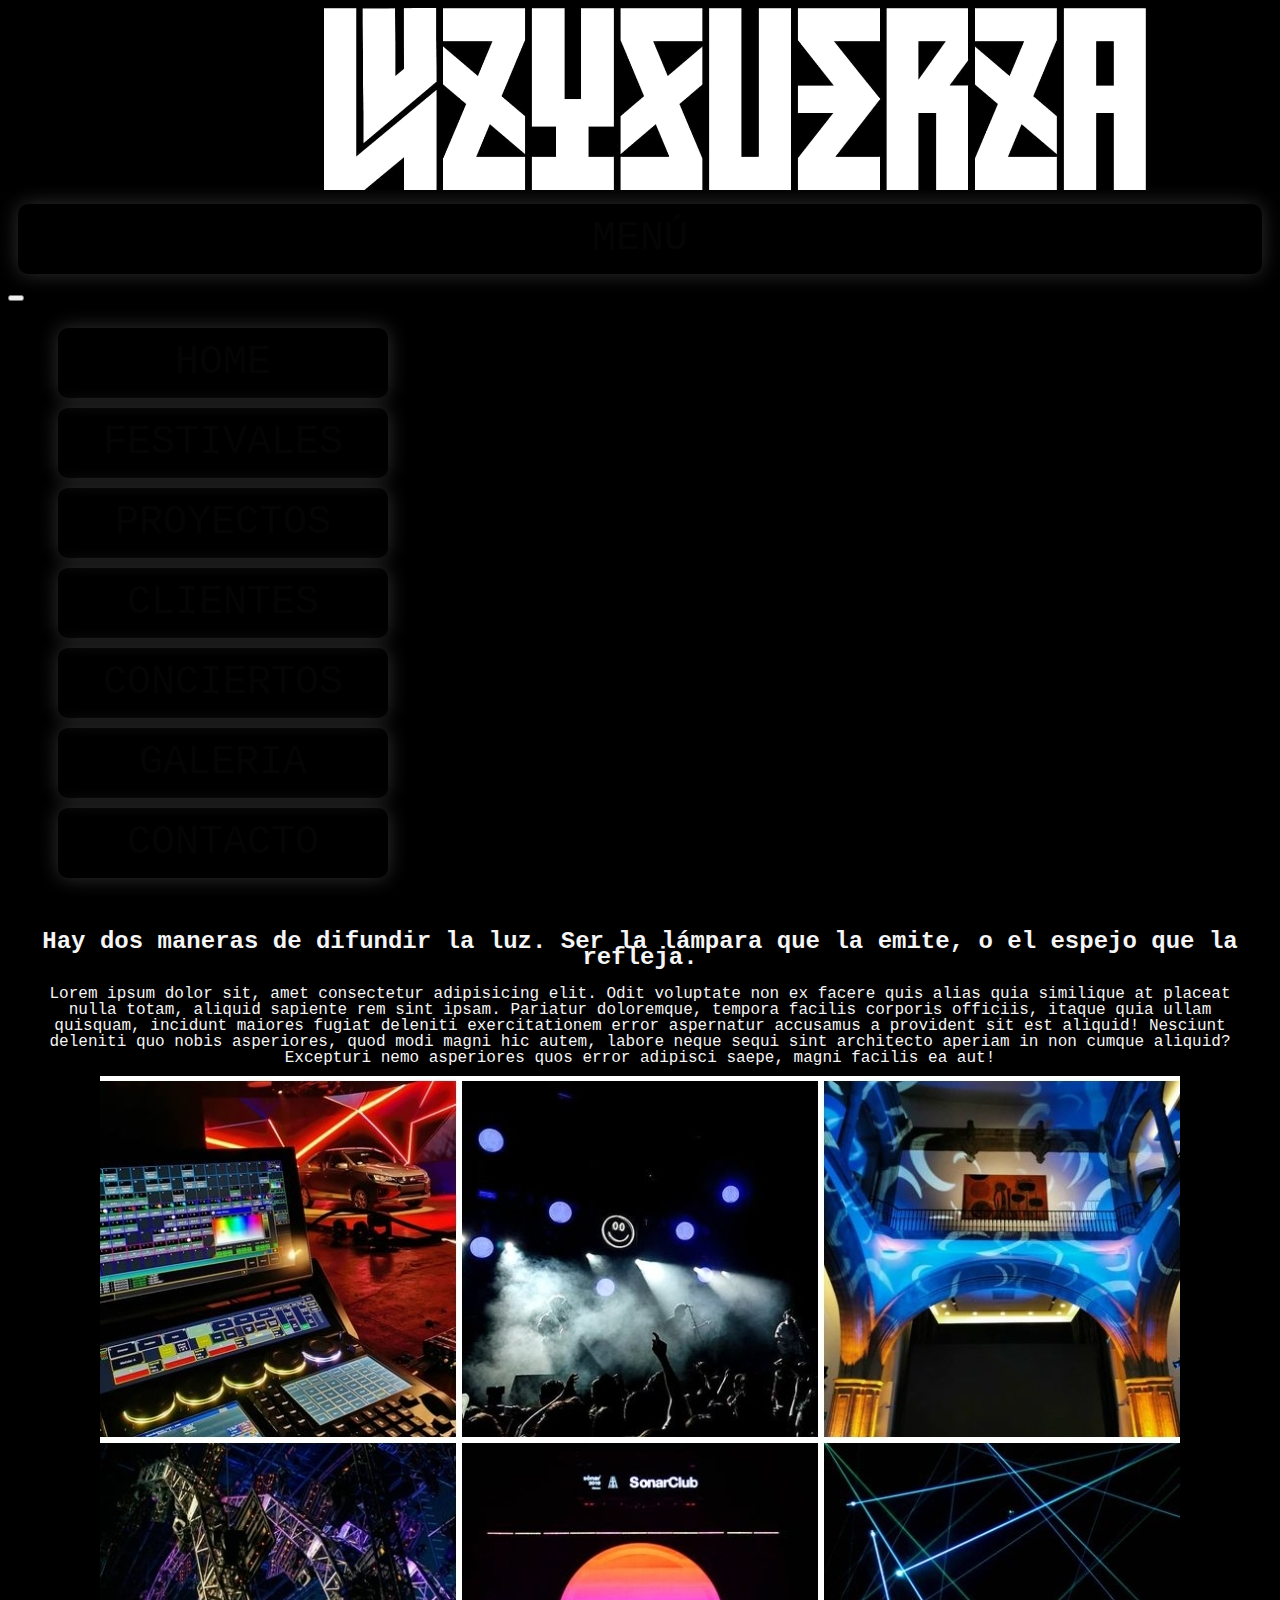
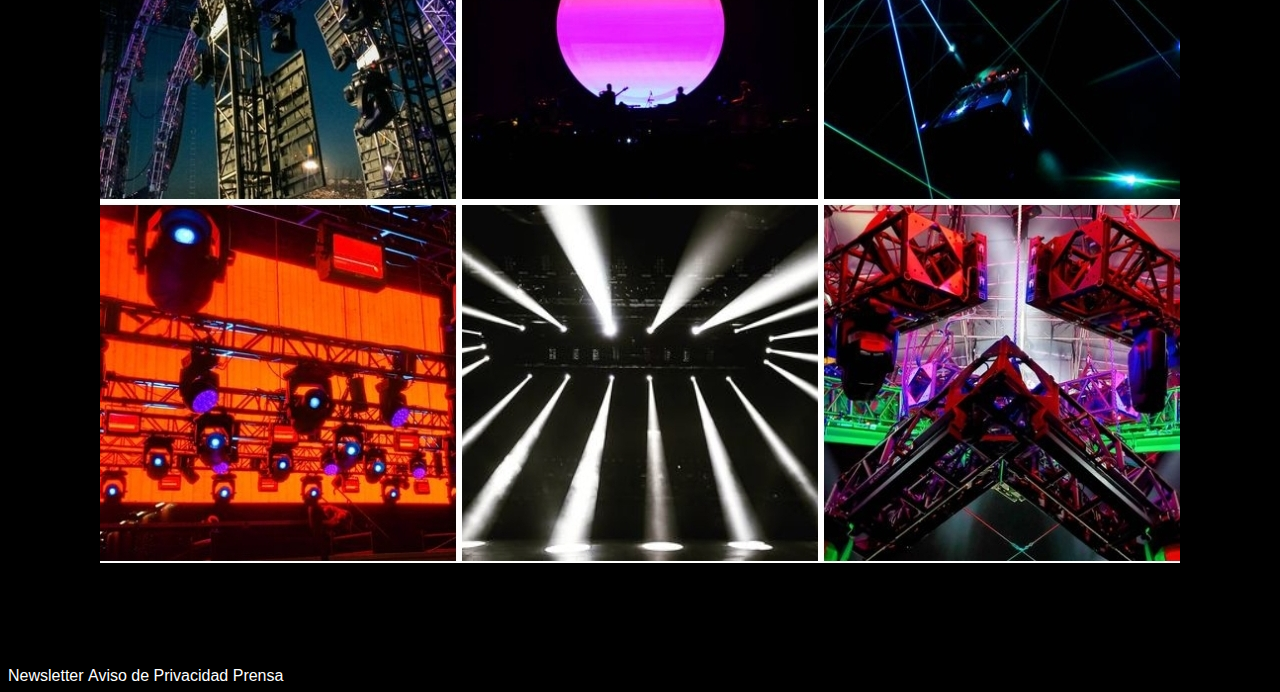
<file: index.html>
<!DOCTYPE html>
<html lang="en">
<head>
    <meta charset="UTF-8">
    <meta http-equiv="X-UA-Compatible" content="IE=edge">
    <meta name="viewport" content="width=device-width, initial-scale=1">
    <link href="https://cdn.jsdelivr.net/npm/bootstrap@5.1.3/dist/css/bootstrap.min.css" rel="stylesheet" integrity="sha384-1BmE4kWBq78iYhFldvKuhfTAU6auU8tT94WrHftjDbrCEXSU1oBoqyl2QvZ6jIW3" crossorigin="anonymous">
    <link rel="stylesheet" href="./Estilos/estiloscoder.css">
    <title>index</title>
    
</head> 
      <!-- /Este es el encabezado-->
    <header class="LogoLuzyFuerza">
        <div class="text-center">        
            <img src="./multi_media/logo_header_luzyfuerza.png" class="img-fluid sticky-top" alt="..."  width="50%">
        </div>
    </header> 
<body class="p-3 mb-2 bg-dark text-white">
    <!--Este es el menú en nav bar-->
    <nav class="navbar navbar-expand-lg navbar-light bg-light navbar navbar-dark bg-dark navbar sticky-top navbar-light bg-light">
        <div class="container-fluid text-center" > 
            <a class="navbar-brand text-center" href="#">Menú</a>
          <button class="navbar-toggler" type="button" data-bs-toggle="collapse" data-bs-target="#navbarSupportedContent" aria-controls="navbarSupportedContent" aria-expanded="false" aria-label="Toggle navigation">
            <span class="navbar-toggler-icon"></span>
          </button>
          <div class="collapse navbar-collapse" id="navbarSupportedContent">
            <ul class="navbar-nav mx-auto mb-2 mb-lg-0">
              <li class="nav-item">
                <a class="nav-link" aria-current="page" href="index.html">Home</a>
              </li>
              <li class="nav-item">
                <a class="nav-link" href="Festivales.html">Festivales</a>
              </li>
              <li class="nav-item">
                <a class="nav-link" href="Proyectos.html">Proyectos</a>
             <li class="nav-item">
                 <a class="nav-link" href="Clientes.html">Clientes</a>
            </li>
            <li class="nav-item"> 
                 <a class="nav-link" href="Conciertos.html">Conciertos</a>
             </li>
            <li class="nav-item">
                    <a class="nav-link" href="Galeria.html">Galeria</a>
            </li>
            <li class="nav-item">
                <a class="nav-link" href="Contacto.html">Contacto</a>
            </li>      
          </div>
        </div>
      </nav>
  <main>
    <section>   
        <nav>
            <!--Contenedor principal-->
            <div class="container">  
                <div class="Contenedor-imagen">
                    <h2 class="text-center">Hay dos maneras de difundir la luz. Ser la lámpara que la emite, o el espejo que la refleja.</h2>
                    <p class="text-center">Lorem ipsum dolor sit, amet consectetur adipisicing elit. Odit voluptate non ex facere quis alias quia similique at placeat nulla totam, aliquid sapiente rem sint ipsam. Pariatur doloremque, tempora facilis corporis officiis, itaque quia ullam quisquam, incidunt maiores fugiat deleniti exercitationem error aspernatur accusamus a provident sit est aliquid! Nesciunt deleniti quo nobis asperiores, quod modi magni hic autem, labore neque sequi sint architecto aperiam in non cumque aliquid? Excepturi nemo asperiores quos error adipisci saepe, magni facilis ea aut!</p>
                    <div class="text-center"><img src="./multi_media/Compilado_luz_y_fuerza.jpg" class="img-fluid" alt=""></div>
                </div>
            </div>
        </nav>
    </section>
    </main>
    <script src="https://cdn.jsdelivr.net/npm/bootstrap@5.1.3/dist/js/bootstrap.bundle.min.js" integrity="sha384-ka7Sk0Gln4gmtz2MlQnikT1wXgYsOg+OMhuP+IlRH9sENBO0LRn5q+8nbTov4+1p" crossorigin="anonymous"></script>
</body>
<br>
<br>
<br>
<br>
<br>
<footer>
    <nav>
    <div class="text-center">
        <div class="Newsletter">Newsletter</div>
        <div class="Aviso_de_Privacidad">Aviso de Privacidad</div>
        <div class="Prensa">Prensa</div>
    </div>
    </nav>
</footer>
</html>
</file>
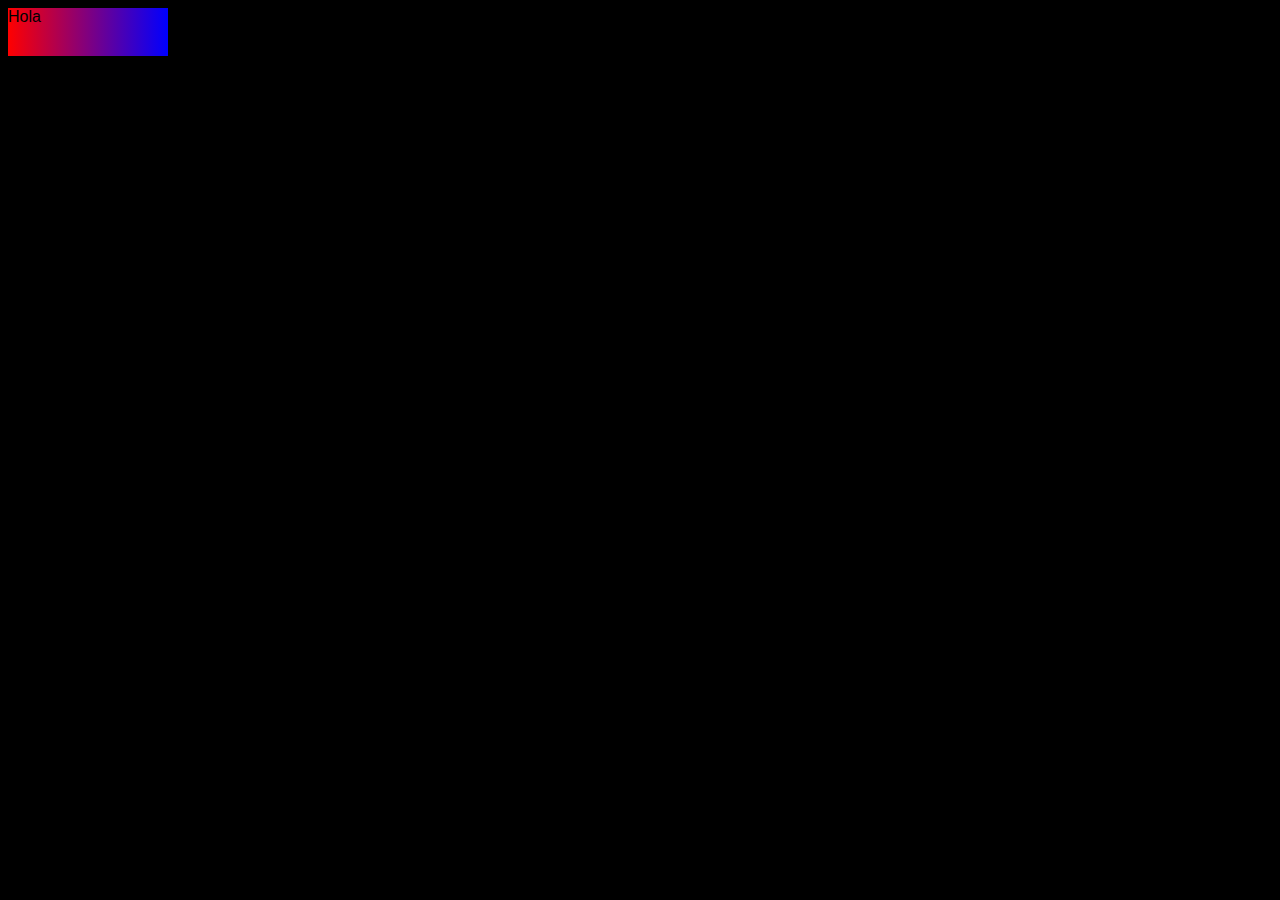
<file: animaciones_css.html>
<!DOCTYPE html>
<html lang="en">
<head>
    <meta charset="UTF-8">
    <meta http-equiv="X-UA-Compatible" content="IE=edge">
    <meta name="viewport" content="width=device-width, initial-scale=1.0">
    <link rel="stylesheet" href="/estiloscoder.css">
    <title>Document</title>
</head>
<body>
    <div class="contenedorgradial">Hola</div>
    
</body>
</html>
</file>
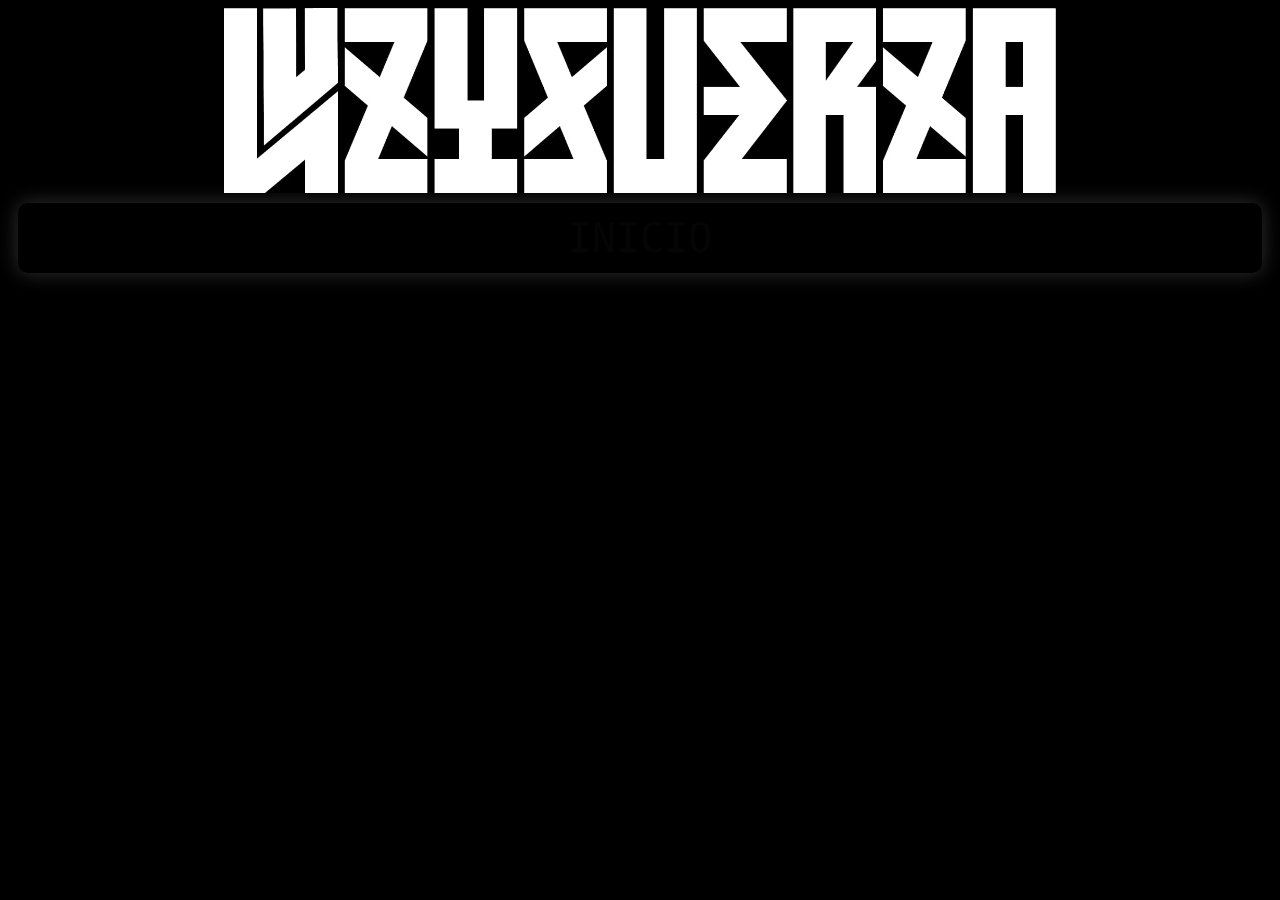
<file: Clientes.html>
<!DOCTYPE html>
<html lang="en">
<head>
    <meta charset="UTF-8">
    <meta http-equiv="X-UA-Compatible" content="IE=edge">
    <meta name="viewport" content="width=device-width, initial-scale=1.0">
    <link rel="stylesheet" href="./estiloscoder.css">
    <title>Clientes</title>
</head>
<body>
    <header class="LogoLuzyFuerza"><img src="./logo_header_luzyfuerza.png">
    </header> 
    <a href="index.html">Inicio</a>
    
</body>
</html>
</file>
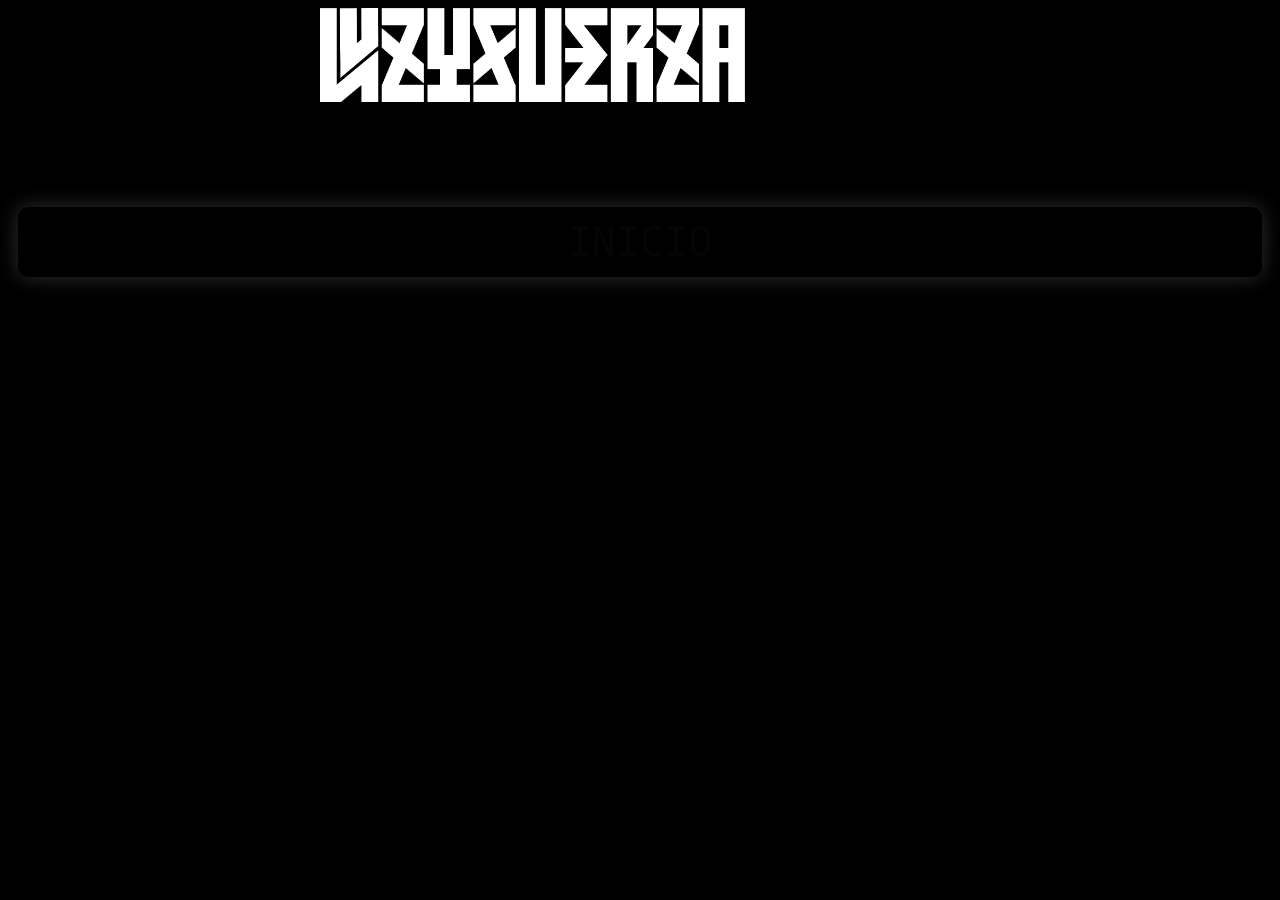
<file: Conciertos.html>
<!DOCTYPE html>
<html lang="en">
<head>
    <meta charset="UTF-8">
    <meta http-equiv="X-UA-Compatible" content="IE=edge">
    <meta name="viewport" content="width=device-width, initial-scale=1.0">
    <link rel="stylesheet" href="/estiloscoder.css">
    <title>Conciertos</title>
</head>
 <!-- /Este es el encabezado-->
 <header class="LogoLuzyFuerza">
    <div class="text-center">        
        <img src="./logo_header_luzyfuerza.png " class="img-fluid sticky-top" alt="..."  width="50%">
    </div>
</header> 
<body>
    <a href="index.html">Inicio</a>
    
</body>
</html>
</file>
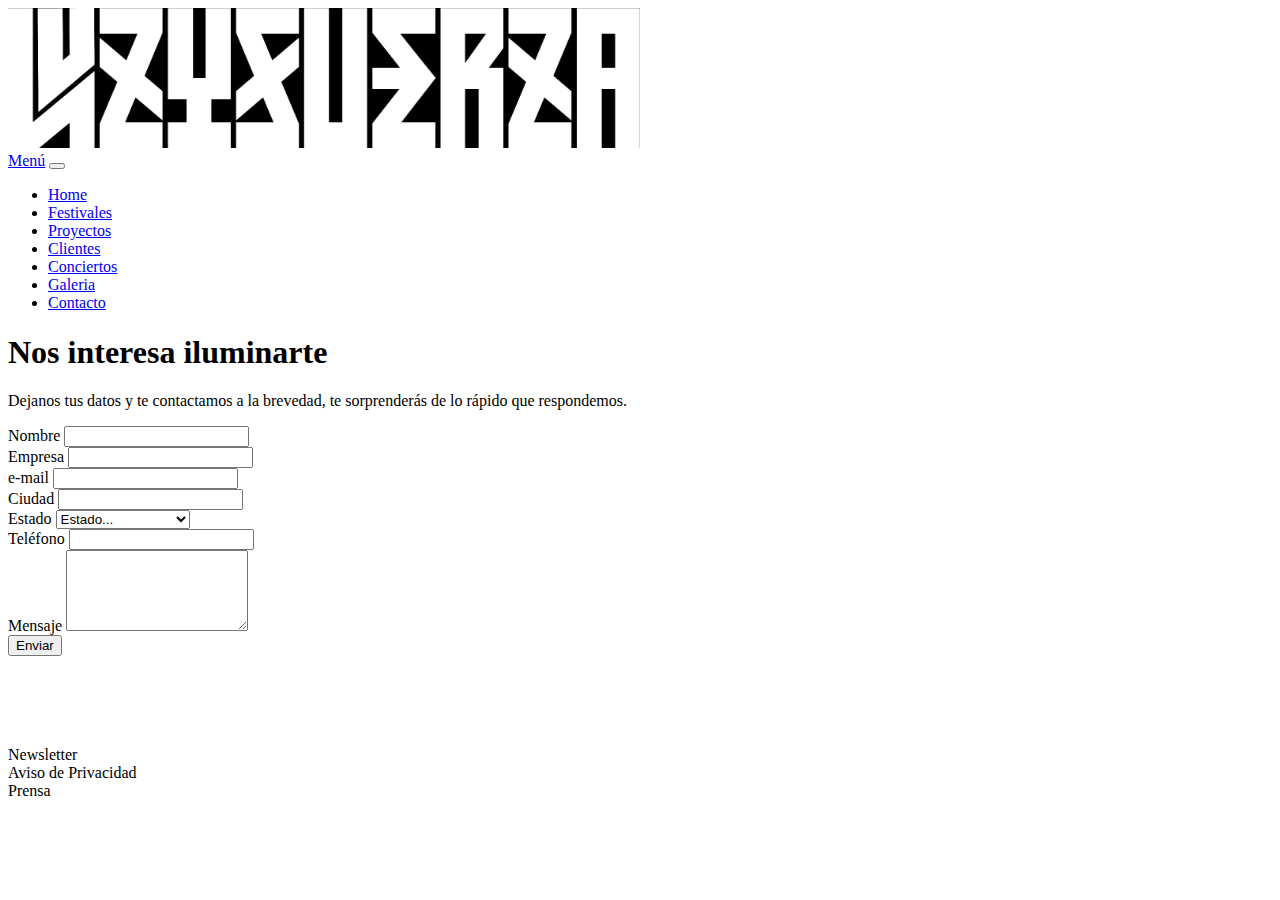
<file: Contacto.html>
<!DOCTYPE html>
<html lang="en">
<head>
    <meta charset="UTF-8">
    <meta http-equiv="X-UA-Compatible" content="IE=edge">
    <meta name="viewport" content="width=device-width, initial-scale=1">
    <link href="https://cdn.jsdelivr.net/npm/bootstrap@5.1.3/dist/css/bootstrap.min.css" rel="stylesheet" integrity="sha384-1BmE4kWBq78iYhFldvKuhfTAU6auU8tT94WrHftjDbrCEXSU1oBoqyl2QvZ6jIW3" crossorigin="anonymous">
    <title>Contacto</title>
</head> 
      <!-- /Este es el encabezado-->
    <header class="LogoLuzyFuerza">
        <div class="text-center">        
            <img src="./multi_media/logo_header_luzyfuerza.png" class="img-fluid sticky-top" alt="..."  width="50%">
        </div>
    </header> 
    <body class="p-3 mb-2 bg-dark text-white">
         <!--Este es el menú en nav bar-->
    <nav class="navbar navbar-expand-lg navbar-light bg-light navbar navbar-dark bg-dark navbar sticky-top navbar-light bg-light">
        <div class="container-fluid text-center" > 
            <a class="navbar-brand text-center" href="#">Menú</a>
          <button class="navbar-toggler" type="button" data-bs-toggle="collapse" data-bs-target="#navbarSupportedContent" aria-controls="navbarSupportedContent" aria-expanded="false" aria-label="Toggle navigation">
            <span class="navbar-toggler-icon"></span>
          </button>
          <div class="collapse navbar-collapse" id="navbarSupportedContent">
            <ul class="navbar-nav mx-auto mb-2 mb-lg-0">
              <li class="nav-item">
                <a class="nav-link" aria-current="page" href="index.html">Home</a>
              </li>
              <li class="nav-item">
                <a class="nav-link" href="Festivales.html">Festivales</a>
              </li>
              <li class="nav-item">
                <a class="nav-link" href="Proyectos.html">Proyectos</a>
             <li class="nav-item">
                 <a class="nav-link" href="Clientes.html">Clientes</a>
            </li>
            <li class="nav-item"> 
                 <a class="nav-link" href="Conciertos.html">Conciertos</a>
             </li>
            <li class="nav-item">
                    <a class="nav-link" href="Galeria.html">Galeria</a>
            </li>
            <li class="nav-item">
                <a class="nav-link" href="Contacto.html">Contacto</a>
            </li>      
          </div>
        </div>
      </nav>
    <Main>
  <Section>
            <h1 class="text-center">Nos interesa iluminarte</h1>
            <p class="text-center">Dejanos tus datos y te contactamos a la brevedad, te sorprenderás de lo rápido que respondemos.</p>
            <div class="Contenedor-contacto">
                <!--Aqui viene el formulario-->
 <div class="container center">
<form class="row g-6">
  <div class="col-md-6">
    <label for="inputName4" class="form-label">Nombre</label>
    <input type="text" class="form-control" id="inputName4">
  </div>
  <div class="col-md-6">
    <label for="inputName4" class="form-label">Empresa</label>
    <input type="text" class="form-control" id="inputName4">
  </div>
  <div class="col-md-6">
    <label for="inputEmail4" class="form-label">e-mail</label>
    <input type="email" class="form-control" id="inputEmail4">
  </div>
  <div class="col-md-6">
    <label for="inputCity" class="form-label">Ciudad</label>
    <input type="text" class="form-control" id="inputCity">
  </div>
  <div class="col-md-6">
    <label for="inputState" class="form-label">Estado</label>
    <select id="inputState" class="form-select">
      <option selected>Estado...</option>
      <option>CDMX</option>
      <option>Nuevo León</option>
      <option>Jalisco</option>
      <option>Querétaro</option>
      <option>Guanajuato</option>
      <option>Baja Califorinia</option>
      <option>Baja California Sur</option>
    </select>
  </div>
    <div class="col-md-6">
      <label for="inputTel4" class="form-label">Teléfono</label>
      <input type="text" class="form-control" id="inputTel4">
    </div>
 <div class="mb-3">
    <label for="exampleFormControlTextarea1" class="form-label">Mensaje</label>
    <textarea class="form-control" id="exampleFormControlTextarea1" rows="5"></textarea>
  </div>
  <div class="text-center">
  <div class="col-20">
    <button type="submit" class="btn btn-dark btn-lg .text-nowrap">Enviar</button>
  </div>
  </div>
</form>
    </Section>
</Main>
<script src="https://cdn.jsdelivr.net/npm/bootstrap@5.1.3/dist/js/bootstrap.bundle.min.js" integrity="sha384-ka7Sk0Gln4gmtz2MlQnikT1wXgYsOg+OMhuP+IlRH9sENBO0LRn5q+8nbTov4+1p" crossorigin="anonymous"></script>
</body>
<br>
<br>
<br>
<br>
<br>
<nav>
  <div class="text-center">
      <div class="Newsletter">Newsletter</div>
      <div class="Aviso_de_Privacidad">Aviso de Privacidad</div>
      <div class="Prensa">Prensa</div>
  </div>
  </nav>
</footer>
</html>
</file>
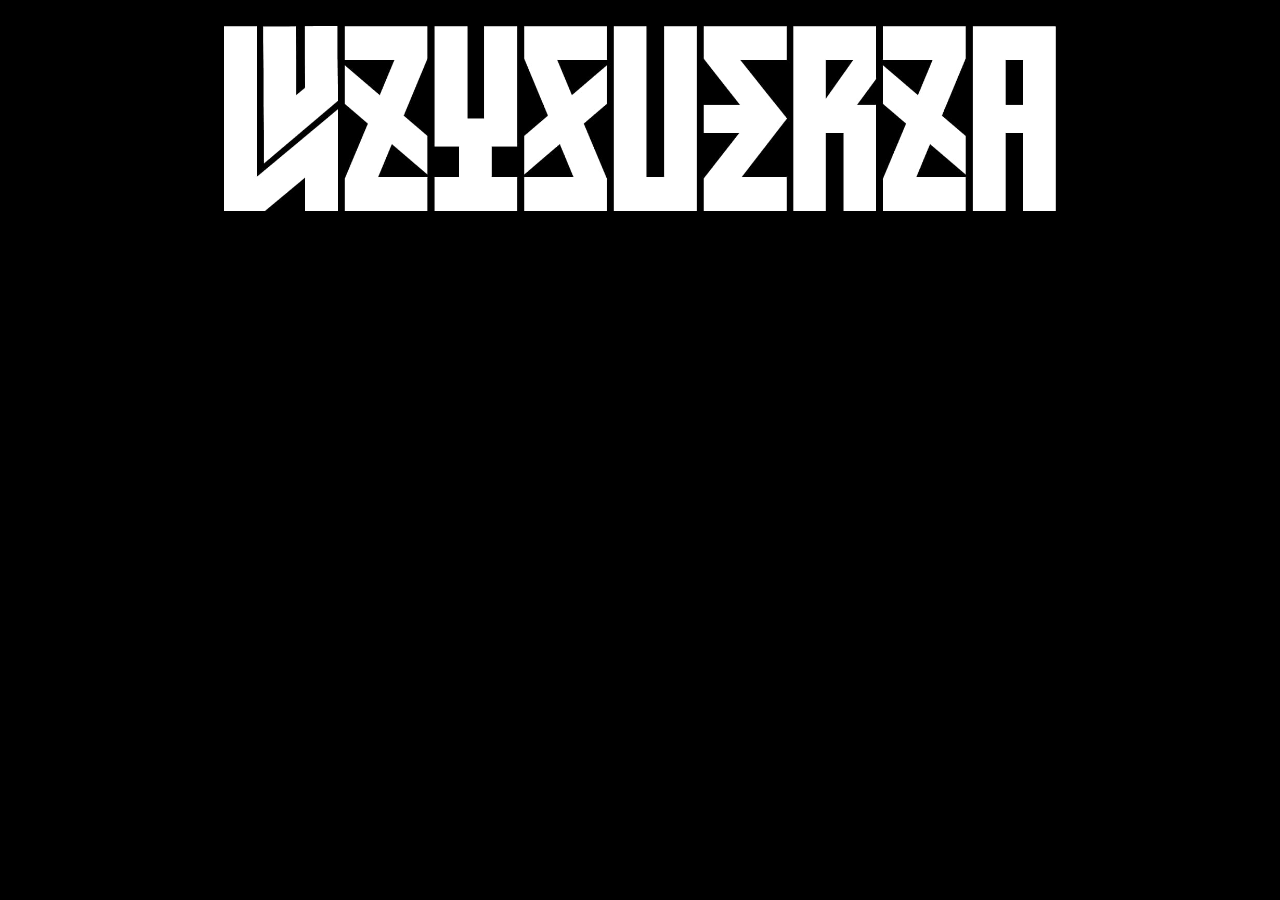
<file: Festivales.html>
<!DOCTYPE html>
<html lang="en">
<head>
    <meta charset="UTF-8">
    <meta http-equiv="X-UA-Compatible" content="IE=edge">
    <meta name="viewport" content="width=device-width, initial-scale=1.0">
    <link rel="stylesheet" href="./estiloscoder.css">
    <title>Conciertos</title>
</head>
/head> 
    <header class="LogoLuzyFuerza"><img src="./logo_header_luzyfuerza.png">
    </header> 
<body>
    
</body>
</html>
</file>
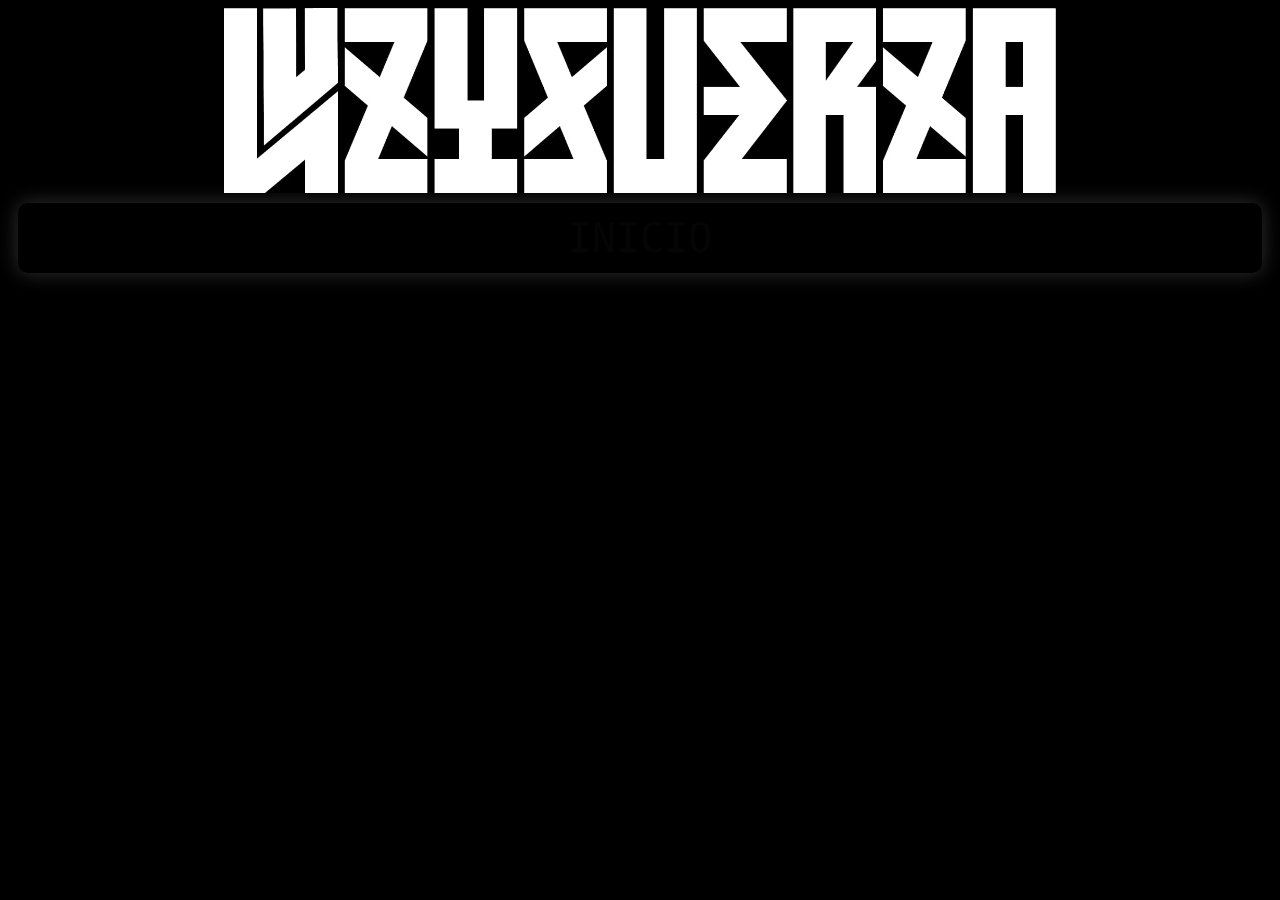
<file: Proyectos.html>
<!DOCTYPE html>
<html lang="en">
<head>
    <meta charset="UTF-8">
    <meta http-equiv="X-UA-Compatible" content="IE=edge">
    <meta name="viewport" content="width=device-width, initial-scale=1.0">
    <link rel="stylesheet" href="/estiloscoder.css">
    <title>Proyecyos</title>

</head>
<header class="LogoLuzyFuerza"><img src="./logo_header_luzyfuerza.png">
</header> 
<body>
    <a href="index.html">Inicio</a>
    
</body>
</html>
</file>
<file: Estilos/estiloscoder.css>
.LogoLuzyFuerza{
    justify-content: center;
    top: 0%;
    margin: auto;
    width: 50%
}    


img{
    height: auto;
    width: auto;
    max-height: 50%;
    max-width: 130%;
    
}
body{
    background-color: black;
    font-family: Arial, Helvetica, sans-serif;
}
nav{
    
}
.Contenedor_General {
   display: grid;
   grid-template-columns:400px 1150px;
   grid-template-rows: 30% 80%;
}

.Contenedor_Menú {
    display: grid;
    left:0px;
    top:0px;
}

.Contenedor-imagen {
        display: inline-block;
        left: 0%;
        top: 0%;
        margin:auto auto auto auto;
        padding: 10px 30px 10px 30px;
        color:whitesmoke; 
        font-size:1rem;
        line-height: 100%;
        text-align:center;
        font-family:monospace;
        
}
.menu_lateral {
    color: whitesmoke; 
    font-size: 2.5rem;
    line-height: 100%;
    font-family:monospace;
}
 
ul  {
    display:inline-block;
    text-align: left;
    
}


a {
    color:whitesmoke; 
    font-size: 2.5rem;
    line-height: 100%;
    font-family: monospace;
    text-align:left;
    margin: 10px;
    padding: 15px 45px;
    text-align: center;
    text-transform: uppercase;
    transition: 0.5s;
    background-size: 200% auto;
    color: black;            
    box-shadow: 0 0 20px rgb(51, 49, 49);
    border-radius: 10px;
    display: block;
    background-position: right center; /* change the direction of the change here */
    color: rgb(5, 5, 5);
    text-decoration: none;
}

h2{
    color: whitesmoke;
    text-align: center;
    font size: 4.5rem ;
    font-family:monospace;
    line height: 170%;
}
p{
    text-align: center;
    margin:auto auto 10px auto;
}
label{
    color:whitesmoke; 
    font-size: 1.5rem;
    line-height: 100%;
    font-family: Arial, Helvetica, sans-serif;
    text-align:right;  
}
span{
    color:whitesmoke; 
    font-size: 1.3rem;
    line-height: 100%;
    font-family: monospace;
    text-align:left;  
    position:relative;
    bottom: 5%;
    right:0%

}
.Newsletter{
    display: flex;
    justify-content: center;
    color: white;
    margin-bottom: 0%;
    background: black;
    display: inline;
 
}
.Aviso_de_Privacidad{
    display: flex;
    justify-content: center;
    color: white;
    margin-bottom: 0%;
    background:black;
    display: inline;
 
}
.Prensa{
    display: flex;
    justify-content: center;
    color: white;
    margin-bottom: 0%;
    background: black;
    display: inline;
}
.contenedorgradial{
    height: 3rem;
    width: 10rem;
    background-image: linear-gradient(to left,blue,red);
}

.Titulo-contacto{
    color: whitesmoke;
    text-align: center;
    font-family: monospace;
    font-size: 3rem;
}
.texto-contacto{
    color: whitesmoke;
    text-align:center;
    font-family: monospace;
    font-size: 1rem;

}


 

fieldset{
    display: grid;

}

.Nombre{
    display: grid;
    margin: auto 15% auto 15%;
    text-align: left;

}

.Empresa{
    display: grid;
    margin: auto 15% auto 15%;
    text-align: left;

}

.email{
    display: grid;
    margin: auto 15% auto 15%;
    text-align: left;

}
.Comentarios{
    display: grid;
    margin: auto 15% auto 15%;
    text-align: left;

}

textarea{
margin: auto 15% auto 15%;
width: 70%;
}
.tamaño-input{
    font-size: 100%;
    outline: none;
    width: 100%;
    height: 100%;
    display: table-cell; 
    vertical-align: middle;
    border: 3px solid #ccc;

}
::placeholder{
    font-size: 100%;
}
.container{
    text-align: center;
}
</file>
<file: estiloscoder.css>
.LogoLuzyFuerza{
    display: flex;
    justify-content: center;
    top: 0%;
    margin: auto;
    width: 50vw;
    height: 20h;
    position:relative;
    
}  
img{
    height: auto;
    width: auto;
    max-height: 50%;
    max-width: 130%;
    
}
body{
    background-color: black;
    font-family: Arial, Helvetica, sans-serif;
}
nav{
    
}
.Contenedor_General {
   display: grid;
   grid-template-columns:400px 1150px;
   grid-template-rows: 30% 80%;
}

.Contenedor_Menú {
    display: grid;
    left:0px;
    top:0px;
}

.Contenedor-imagen {
        display: inline-block;
        left: 0%;
        top: 0%;
        margin:auto auto auto auto;
        padding: 10px 30px 10px 30px;
        color:whitesmoke; 
        font-size:1rem;
        line-height: 100%;
        text-align:center;
        font-family:monospace;
        
}
.menu_lateral {
    color: whitesmoke; 
    font-size: 2.5rem;
    line-height: 100%;
    font-family:monospace;
}
 
ul  {
    display:inline-block;
    text-align: left;
    
}


a {
    color:whitesmoke; 
    font-size: 2.5rem;
    line-height: 100%;
    font-family: monospace;
    text-align:left;
    margin: 10px;
    padding: 15px 45px;
    text-align: center;
    text-transform: uppercase;
    transition: 0.5s;
    background-size: 200% auto;
    color: black;            
    box-shadow: 0 0 20px rgb(51, 49, 49);
    border-radius: 10px;
    display: block;
    background-position: right center; /* change the direction of the change here */
    color: rgb(5, 5, 5);
    text-decoration: none;
}

h2{
    color: whitesmoke;
    text-align: center;
    font size: 4.5rem ;
    font-family:monospace;
    line height: 170%;
}
p{
    text-align: center;
    margin:auto auto 10px auto;
}
label{
    color:whitesmoke; 
    font-size: 1.5rem;
    line-height: 100%;
    font-family: Arial, Helvetica, sans-serif;
    text-align:right;  
}
span{
    color:whitesmoke; 
    font-size: 1.3rem;
    line-height: 100%;
    font-family: monospace;
    text-align:left;  
    position:relative;
    bottom: 5%;
    right:0%

}
.Newsletter{
    display: flex;
    justify-content: center;
    color: white;
    margin-bottom: 0%;
    background: black;
    display: inline;
 
}
.Aviso_de_Privacidad{
    display: flex;
    justify-content: center;
    color: white;
    margin-bottom: 0%;
    background:black;
    display: inline;
 
}
.Prensa{
    display: flex;
    justify-content: center;
    color: white;
    margin-bottom: 0%;
    background: black;
    display: inline;
}
.contenedorgradial{
    height: 3rem;
    width: 10rem;
    background-image: linear-gradient(to left,blue,red);
}

.Titulo-contacto{
    color: whitesmoke;
    text-align: center;
    font-family: monospace;
    font-size: 3rem;
}
.texto-contacto{
    color: whitesmoke;
    text-align:center;
    font-family: monospace;
    font-size: 1rem;

}


 

fieldset{
    display: grid;

}

.Nombre{
    display: grid;
    margin: auto 15% auto 15%;
    text-align: left;

}

.Empresa{
    display: grid;
    margin: auto 15% auto 15%;
    text-align: left;

}

.email{
    display: grid;
    margin: auto 15% auto 15%;
    text-align: left;

}
.Comentarios{
    display: grid;
    margin: auto 15% auto 15%;
    text-align: left;

}

textarea{
margin: auto 15% auto 15%;
width: 70%;
}
.tamaño-input{
    font-size: 100%;
    outline: none;
    width: 100%;
    height: 100%;
    display: table-cell; 
    vertical-align: middle;
    border: 3px solid #ccc;

}
::placeholder{
    font-size: 100%;
}
</file>
